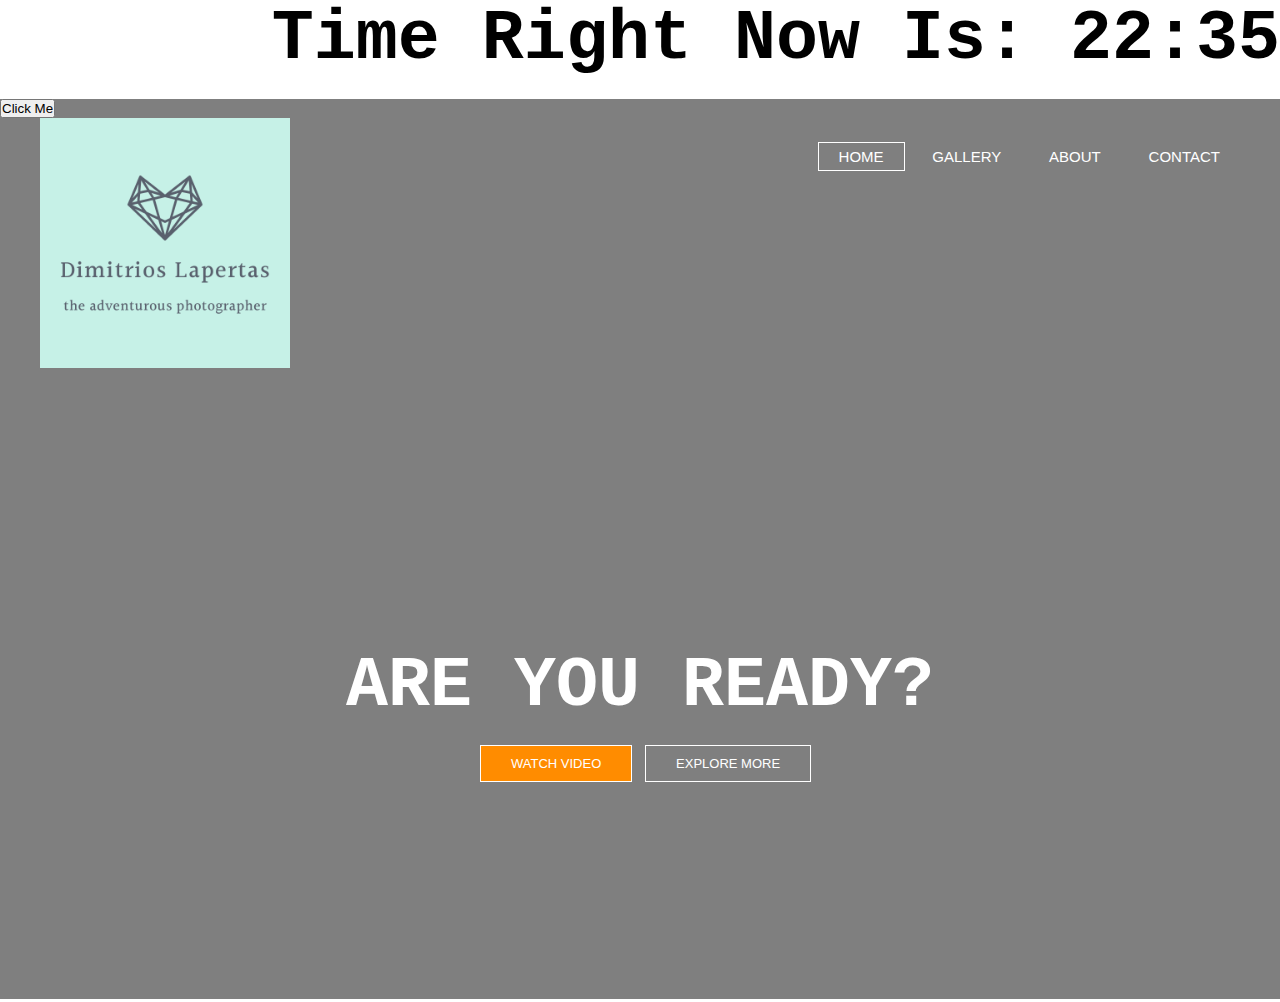
<file: index.html>
<!DOCTYPE html>
<html>

    <head>
    <title>Photography Website</title>
    <link href="https://dimitrioslapertas.github.io/style.css" rel="stylesheet" type="text/css">
    <meta charset="UTF-8">
    <meta name="viewport" content="width=device-width, initial-scale=1">
    <title>Time right now is: </title>
    
</head> 
    <title>JavaScript Internal Script</title>
      <base href = "https://dimitrioslapertas.github.io/index.html" />
      
      <script type = "text/JavaScript">
         function Hello() {
            alert("Hello, World");
         }
      </script>
 
<body>
 
    <script>
    let d = new Date();
    document.body.innerHTML = "<h2>Time right now is:  " + d.getHours() + ":" 
    + d.getMinutes()
    "</h2>"
    </script>

<header>
    <input type = "button" onclick = "Hello();" name = "ok" value = "Click Me" />

   
    <div class="row">
        <div class="logo">
        <img src="https://dimitrioslapertas.github.io/logo1.png"
        </div>
            
    <ul class="main-nav">    
        <li class="active"><a href=""> HOME </a></li>
        <li><a href="https://dimitrioslapertas.github.io/gallery.html"> GALLERY </a></li>
        <li><a href=""> ABOUT </a></li>
        <li><a href=""> CONTACT </a></li>
       
    </ul>    
       
    </div>
        
    <div class="hero">
    <h1>Are You Ready?</h1>
        
    <div class="button">
        <a href="" class="btn btn-one"> Watch Video</a>
        <a href="" class="btn btn-two"> Explore More</a>    
    </div>    
            
    </div>
  
    
    </header>


        
</body>    
</html>
</file>
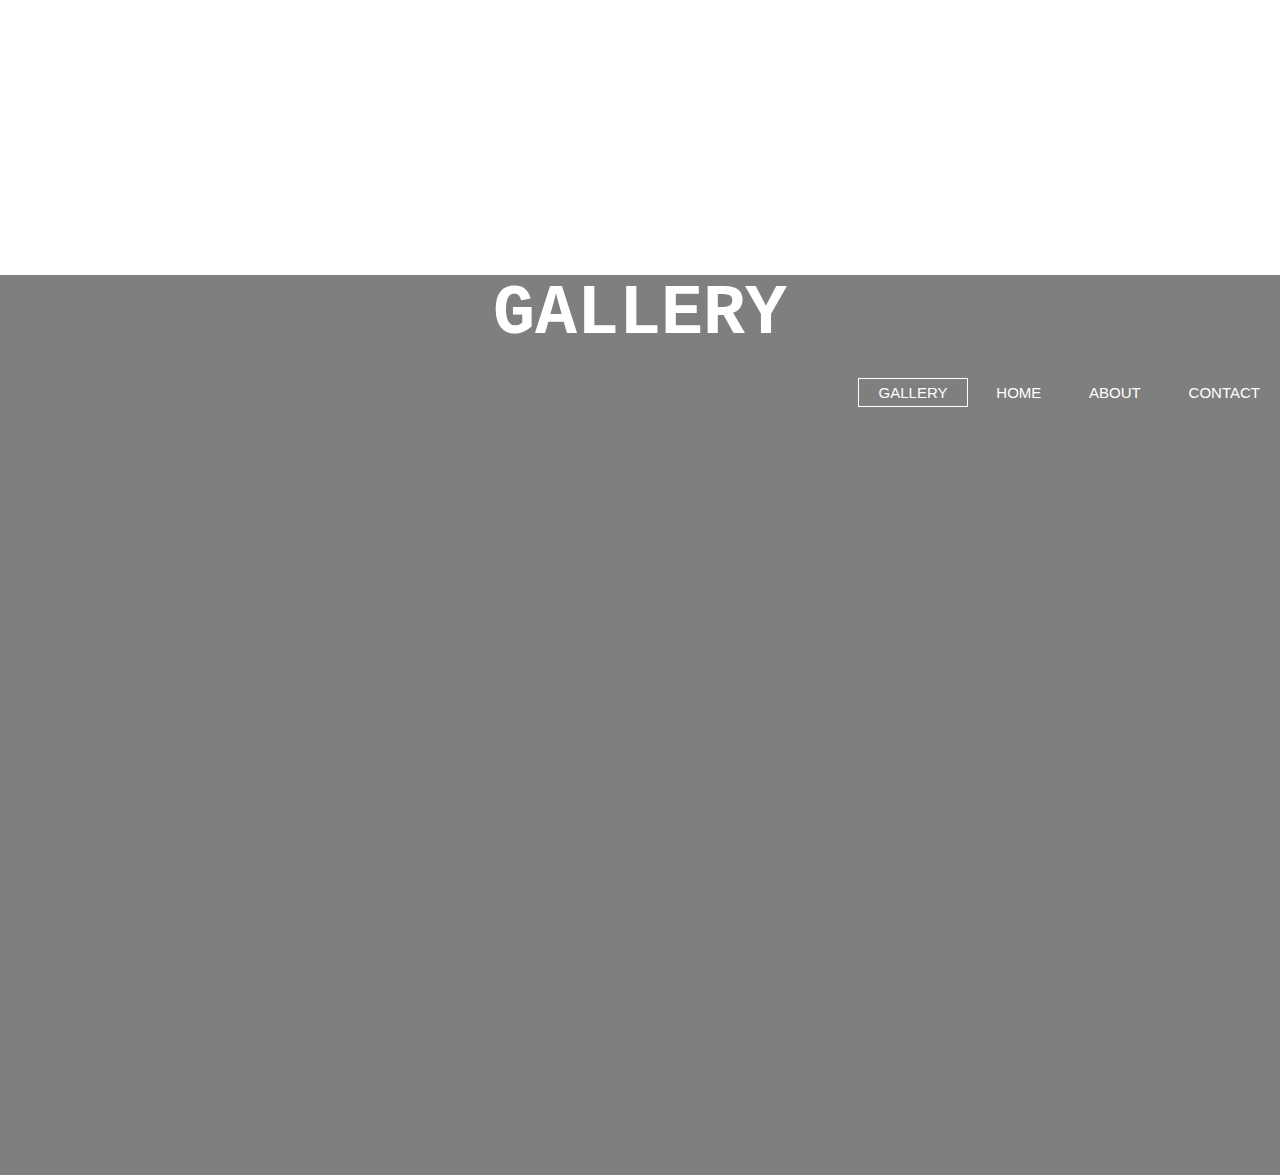
<file: gallery.html>
<!DOCTYPE HTML>
<html>
<head>
    <title>Photography Website - GALLERY</title>
    <link href="https://dimitrioslapertas.github.io/style.css" rel="stylesheet">
</head>
<body>
    <header>

<center><h1>Gallery</h1></center>    

 <ul class="main-nav">    
        <li class="active"><a href=""> GALLERY </a></li>
        <li><a href="https://dimitrioslapertas.github.io/index.html"> HOME </a></li>
        <li><a href=""> ABOUT </a></li>
        <li><a href=""> CONTACT </a></li>
       
    </ul> 
        </header>
</body>
</html>
</file>
